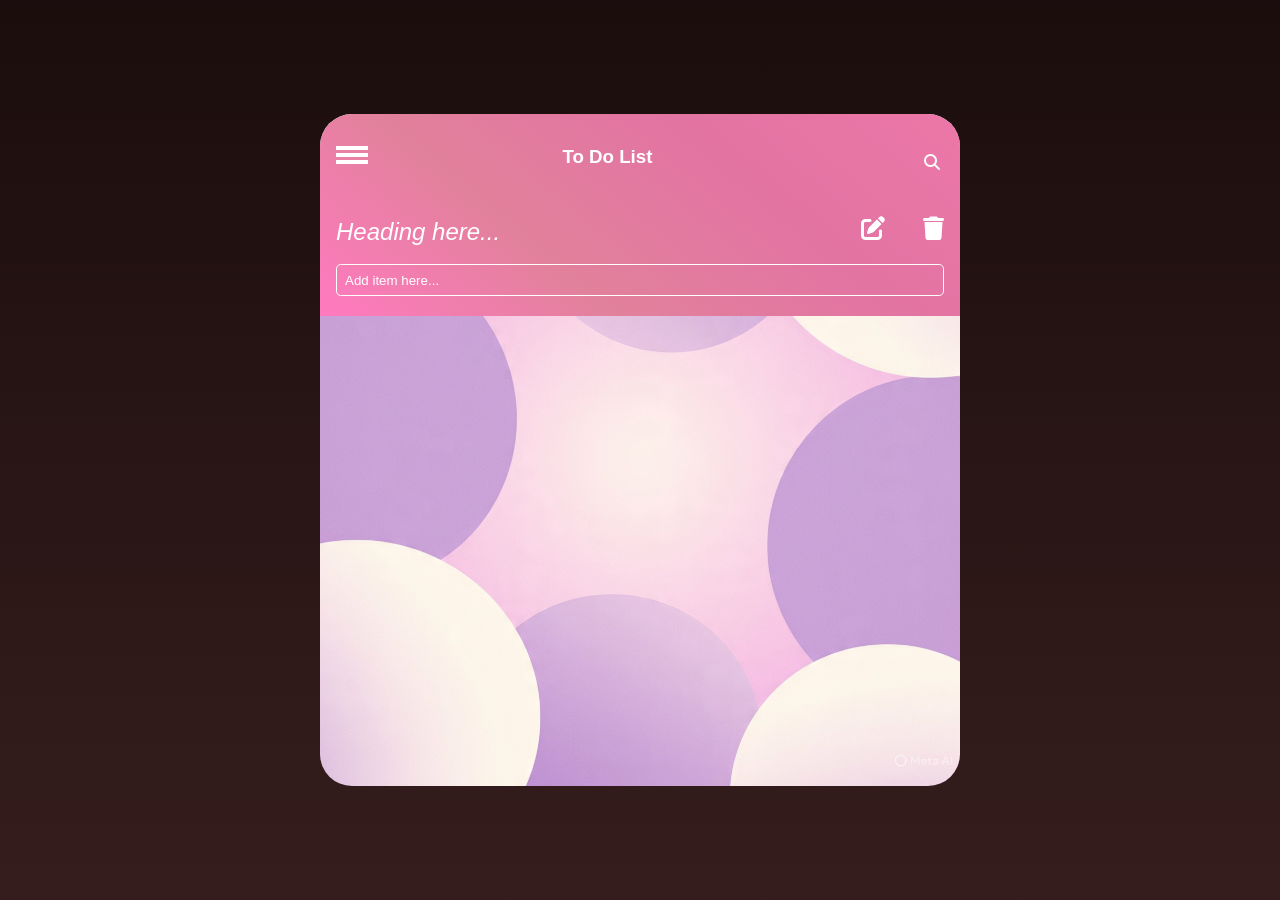
<file: index.html>
<!doctype html>
<html lang="en">
  <head>
    <meta charset="UTF-8" />
    <meta name="viewport" content="width=device-width, initial-scale=1.0" />
    <title>list</title>
    <link rel="stylesheet" href="list.css" />
    <!-- <link rel="stylesheet" href="flipper/fontawesome-free-6.7.2-web/css/all.min.css"> -->
    <link
      rel="stylesheet"
      href="https://cdnjs.cloudflare.com/ajax/libs/font-awesome/6.4.0/css/all.min.css"
    />
  </head>

  <body>
    <div class="list-container" id="listCover">
      <div class="theHead">
        <header>
          <input type="checkbox" id="toggleLabel" />
          <label for="toggleLabel">
            <span></span>
            <span></span>
            <span></span>
          </label>

          <div class="sideNav" id="sideNav">
            <h3><i class="fas fa-book"></i> ToDo</h3>
            <p id="showAllTasks">All Tasks</p>
            <p id="showPendingTasks">Pending Tasks</p>
            <p id="showCompletedTasks">Completed Tasks</p>
          </div>

          <h3>To Do List</h3>
          <div class="search">
            <i id="searchBar" class="fas fa-search"></i>
            <input type="search" name="search" autofocus id="searchBarInput" />
          </div>
        </header>

        <!-- list title -->
        <div class="title" id="toDoHeading">
          <input type="text" id="heading" placeholder="Heading here..." />
          <i class="fas fa-edit" id="editHeading" title="← Edit Heading"></i>
          <i class="fas fa-trash" title="Delete all tasks?"></i>
        </div>

        <!-- input for adding new tasks -->
        <input
          id="addItem"
          type="text"
          placeholder="Add item here..."
          autocomplete="off"
        />
      </div>

      <div class="newItems" id="newItems">
        <!-- newly added tasks section -->
        <main id="itemHolder">
          <!-- item 1 -->
          <!-- item 2 -->
          <!-- item 3 -->
        </main>
      </div>
    </div>

    <!-- modal for deleting all taks validation -->
    <div class="modalCover" id="modal">
      <div class="modal">
        <p>Delete all tasks?</p>

        <div class="modalButtonHolder">
          <button id="allTaskDelete">Yes</button>
          <button id="modalCLose">Cancel</button>
        </div>
      </div>
    </div>

    <!-- modal for editing task -->
    <div class="editIcon" id="editIcon">
      <div class="editIconCover">
        <p>Are you sure you want to edit task?</p>
        <input type="text" id="editInput" autofocus />

        <div class="editTaskButtonCover" id="editBtnCover">
          <button id="yes">Yes</button>
          <button id="no">Cancel</button>
        </div>
      </div>
    </div>

    <script src="./list.js"></script>
  </body>
</html>
</file>
<file: list.css>
* {
    margin: 0;
    padding: 0;
    box-sizing: border-box;
    user-select: none;
}

body{
    display: grid;
    width: 100vw;
    height: 100vh;
    font-family: 'Segoe UI', Tahoma, Geneva, Verdana, sans-serif;
    background-color: #d4bfc8;
    background-image: linear-gradient(180deg, rgb(27, 13, 13), #361d1d);
}

.list-container {
    place-self: center;
    background: url('me.jpeg') no-repeat center;
    filter: brightness(5px);
    background-size: cover;
    width: 40rem;
    height: 42rem;
    border-radius: 2rem;
    overflow-y: auto;
    position: relative;
}




/* the container for the entire todo list */
.theHead {
    height: 30%;
    background-image: linear-gradient(220deg,rgb(236, 119, 168), rgb(226, 116, 162),#e2819c, #ff7abf);
    padding: 2rem 1rem;
    color: white;
    border-radius: 2rem 2rem 0 0;
    z-index: 10000000;
}

header {
    display: flex;
    justify-content: space-between;
}

.search{
    position: relative;
}

.search input, .search i {
    position: absolute;
    right: 0;
}

label {
    flex-grow: 2;
}
.search {
    flex-grow: 3;
}

.search i {
    color: rgb(250, 250, 250);
    top: .5rem;
    right: .25rem;
    outline: .5rem;
    z-index: 100;
    transition: .2s ease;
}

.search i:hover {
    transform: scale(1.5);
    cursor: pointer;
}

#searchBar.active{
    color: black;
}

.search input[type='search'] {
    opacity: 0;
    width: 0;
    height: 1.5rem;
    border-radius: .5rem;
    border: none;
    padding: 1rem 1.5rem 1rem .2rem;
    font-size: 1.2rem;
    display: inline-block;
}
/* add a class toggle to the search for opening it  */
.toggle {
    animation: showInput .4s ease-in forwards;
}
@keyframes showInput {
    0%{
        width: 0;
        opacity: 0;
    }
    50% {
        opacity : 1;
    }
    100%{
        width: 15rem;
        opacity : 1;
    }
}


.search input[type='search']:focus {
    outline: none;
}

.title {

    margin-top: 3rem;
}

#heading {
    color: rgb(255, 255, 255);
    display: inline;
    max-width: 80%;
    padding: 0;
    margin: 0;
    font-size: 1.5rem;
    border: none;
}
#heading:focus {
    background-color: transparent;
    border-bottom: 1px solid rgba(255, 255, 255, 0.396);
    outline: none;
}

.theHead .title{
    display: flex;
    justify-content: space-between;
}

.title input::placeholder {
    font-style: italic;
    color: rgb(255, 255, 255);
}

.title i {
    vertical-align: middle;
    font-size: 1.5rem;
    transition: .2s ease;
}

.title .fas:hover {
    transform: scale(1.5);
}

label {
    z-index: 10000000;
    /* color: black; */
}

label span {
    width: 2rem;
    height: .25rem;
    display: block;
    margin-bottom: .2rem;
    background-color: #fff;
    transition: .4s ease;
}

label:hover span{
    background-color: #c4c4c4;
}

input[type='checkbox'] {
    display: none;
}

input:checked ~ label span:first-child{
    transform: translateY(7px) rotateZ(45deg);
    background-color: #393939;
}
input:checked ~ label span:nth-child(2){
    opacity: 0;
}
input:checked ~ label span:last-child{
    transform: translateY(-7px) rotateZ(-45deg);
    background-color: #393939;
}

input:checked ~ .sideNav{
    left: 0;
}



/* side nav section */
.sideNav {
    position: absolute;
    top: 0;
    left: -100%;
    background-color: #fff;
    color: black;
    padding-top: 15%;
    width: 40%;
    height: 100%;
    z-index: 1000000;
    transition: .4s ease;
}

.sideNav h3 {
    text-align: center;
    font-size: 2rem;
    color: #d66f8c;
    padding-bottom: 2rem;
    border-bottom: 1px solid #d66f8c1e;
}

.sideNav h3 i {
    color: #d66f8c;
    font-size: 2rem;
}

.sideNav p {
    font-size: 1.1rem;
    padding: .7rem 1rem;
    transition: .2s ease;
    border-bottom: 1px solid #d66f8c1e;
}
.sideNav p:hover {
    background-color: #56494c;
    color: white;
}

.sideNav p.active {
    background-color: #b65772;
    color: white;
}



/* input for adding new tasks */
.newItems {
    overflow: auto;
    height: 70%;
}


input[type="text"] {
    width: 100%;
    height: 2rem;
    margin-top: 1rem;
    border: 1px solid rgb(255, 255, 255);
    color: white;
    background-color: transparent;
    padding: .5rem;
    border-radius: .3rem;
}
input[type="text"]:focus {
    background-color: #fff;
    color: black;
}
input::placeholder {
    color: white;
}


/* newly added task section */
main {
    padding: .5rem;
}

main input[type="checkbox"] {
    vertical-align: text-bottom;
    width: 1.2rem;
    height: 1.2rem;
    margin: auto;
    border-radius: 50%;
    display: inline;
}
main input[type="checkbox"]:checked + label{
    color: rgb(93, 93, 93);
    text-decoration: line-through;
}

.item {
    display: flex;
    width: 100%;
    background-color: rgba(255, 255, 255, 0.264);
    margin-bottom: .5rem;
    border-radius: .5rem;
    backdrop-filter: blur(7px);
    padding: .7rem .4rem;
    box-shadow: 0px 2px 7px rgba(0, 0, 0, 0.405);
    animation: showNewTask .2s ease-in  forwards;
    transition: .2s ease;
    
}

@keyframes showNewTask {
    from {
        opacity: 0;
        transform: translateY(-1rem);
    }
    to {
        opacity: 1;
        transform: translateY(0);
    }
}

.removeTask {
    animation: removeTask .4s ease-in  forwards;
}

@keyframes removeTask {
    0% {
        opacity: 1;
        transform: translateX(0);
    }
    50% {
        opacity: 0;
        transform: translateX(-110%);
    }
    100% {
        transform: translateX(-110%);
        display: none;
    }
}

.item:hover {
    background-color: rgba(205, 110, 172, 0.686);
    backdrop-filter: blur(5px);
    color: white;
}

.item label {
    padding: .3rem .3rem;
    flex-grow: 1;
    padding-left: .5rem;
    padding-top: .5rem;
    padding-bottom: .5rem;
    padding-right: 2rem;
    
}

.item .editCover {
    align-self: flex-end;
    visibility: hidden;
}

/* edit button */
.item span.edit {
    color: rgb(29, 33, 28);
    font-size: 1.2rem;
    cursor: pointer;
    margin-right: .5rem;
    padding: .3rem .5rem;
    transition: .1s ease;
}

/* close btn */
.item span.close {
    padding: .3rem .5rem;
    color: rgb(234, 0, 0);
    font-size: 1.5rem;
    align-self: flex-end;
    cursor: pointer;
    transition: .1s ease;
    
}

.item span:hover {
    background-color: rgba(255, 255, 255, 0.827);
    border-radius: .2rem;
}

.item:hover .editCover {
    visibility: visible;
    
}


/* Modal for deleting all tasks */
#modal {
    position: absolute;
    top: 0;
    right: 0;
    width: 100vw;
    height: 100vh;
    z-index: 100000000;
    background: rgba(0, 0, 0, 0.59);
    display: none;
    animation: showModal .3s ease-in  forwards;
}

@keyframes showModal {
    from {
        opacity: 0;
        transform: scale(.3);
    }
    to {
        opacity: 1;
        transform: scale(1);
    }
}

.modal {
    align-items: center;
    padding: 1rem;
    margin: auto;
    width: fit-content;
    background-color: #fff;
    border-radius: .6rem;
}

.modal p {
    font-size: 1.5rem;
    text-transform: uppercase;
    font-weight: 600;
    color: rgb(56, 56, 56);
    font-family: sans-serif;
}

.modalButtonHolder {
    width: 80%;
    margin: auto;
    display: flex;
    justify-content: space-between;
}

.modal button {
    display: inline-block;
    margin-top: 1rem;
    padding: .5rem 1.5rem;
    color: white;
    background-color: green;
    border: none;
    border-radius: .2rem;
    font-size: 1rem;
    transition: .1s ease;
}

.modal button:hover {
    background: #023c00;
}

.modal button:last-child {
    background-color: red;
    transition: .1s ease;
}

.modal button:last-child:hover {
    background-color: rgb(49, 3, 3);
}



/* modal for editing task */
.editIcon {
    position: absolute;
    top: 0;
    right: 0;
    width: 100vw;
    height: 100vh;
    z-index: 100000000;
    background: rgba(0, 0, 0, 0.59);
    display: none;
    animation: showEdit .3s ease-in  forwards;
}

@keyframes showEdit {
    from {
        opacity: 0;
        transform: scale(.3);
    }
    to {
        opacity: 1;
        transform: scale(1);
    }
}

.editIconCover {
    align-items: center;
    padding: 1rem;
    margin: auto;
    width: fit-content;
    background-color: #fff;
    border-radius: .6rem;
}
.editIconCover p {
    font-size: 1.5rem;
    text-transform: uppercase;
    font-weight: 600;
    color: rgb(56, 56, 56);
    font-family: sans-serif;
}

.editIconCover input {
    width: 100%;
    border: 1px solid rgba(52, 52, 52, 0.222);
    font-size: 1.2rem;
    padding: .5rem;
    color: black;
}


.editTaskButtonCover {
    width: 80%;
    margin: auto;
    display: flex;
    justify-content: space-evenly;
}

.editTaskButtonCover button {
    display: inline-block;
    margin-top: 1rem;
    padding: .5rem 2rem;
    color: white;
    background-color: green;
    border: none;
    border-radius: .2rem;
    font-size: 1rem;
    transition: .1s ease;
}

.editTaskButtonCover button:hover {
    background: #023c00;
}

.editTaskButtonCover button:last-child {
    background-color: red;
    transition: .1s ease;
}

.editTaskButtonCover button:last-child:hover {
    background-color: rgb(49, 3, 3);
}


@media screen and (max-width: 700px){
    .list-container {
        width: 100%;
        height: 100%;
        border-radius: 0;
    }
    
    .theHead{
        border-radius: 0;
    }

    #heading {
        font-size: 1.3rem;
        font-weight: 600;
    }
    .theHead input[type="search"]{
        font-size: 1rem;
        padding: 0 2rem 0 .5rem;
        border-radius: .2rem;
    }

    .item {
        font-size: 1rem;
    }

    .item i {
        font-size: 1rem;
    }

    .title i {
        align-self: center;
        vertical-align: sub;
        font-size: 1.2rem;
    }

    .search i:hover {
      transform: scale(1);
      top: 20%;
      cursor: pointer;
    }
    
    .item .editCover {
        visibility: visible;
    }
    
    .sideNav {
        width: 50%;
    }
    .sideNav p{
        font-size: 1rem;
    }
    .sideNav h3{
        margin-top: 4rem;
    }

    .editIcon p {
        font-size: 1rem;
        text-align: center;
    }
}
</file>
